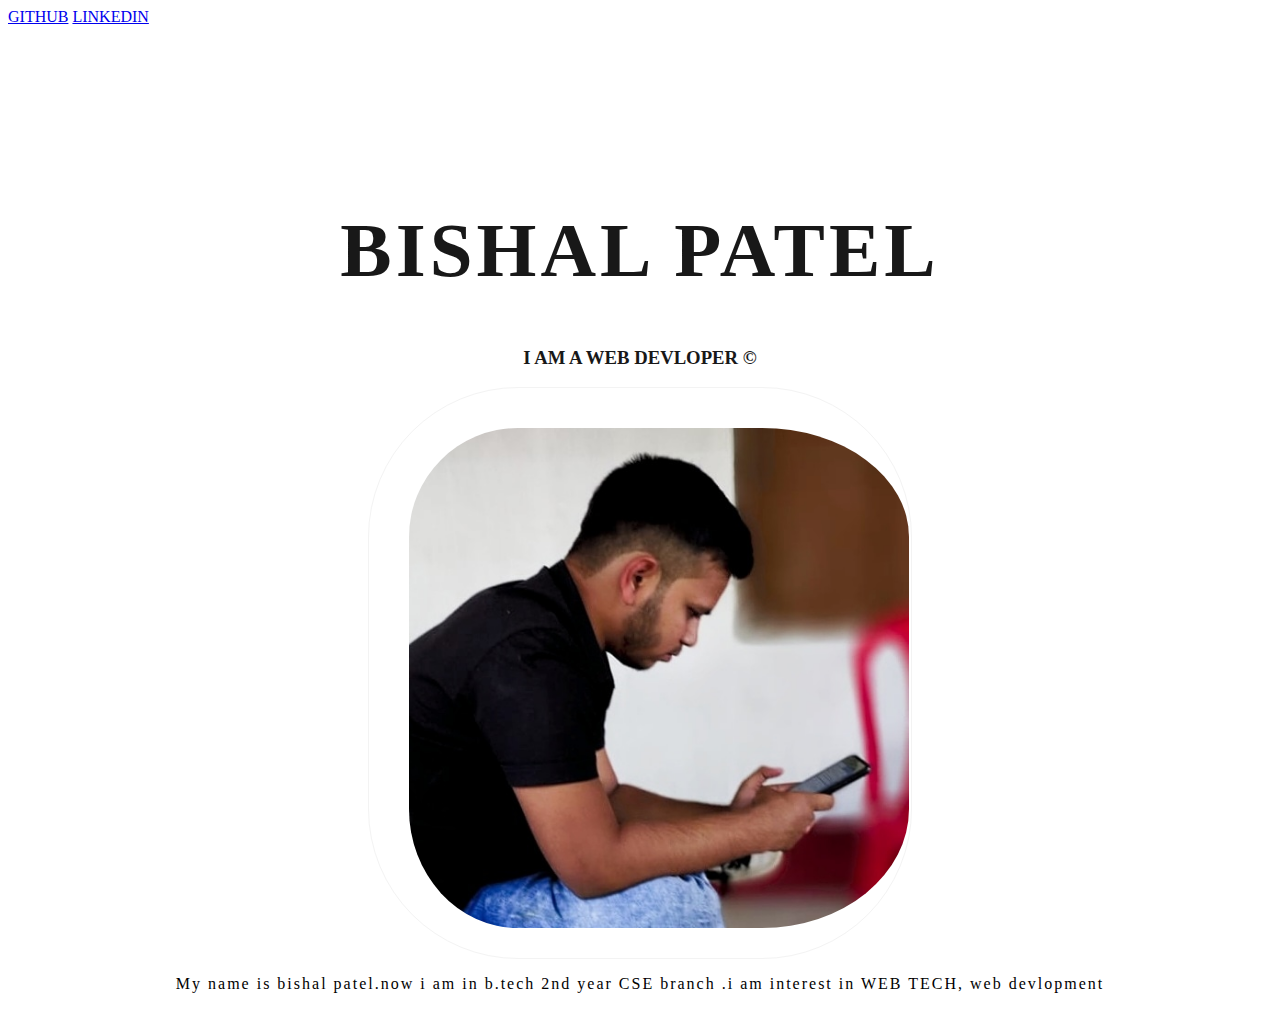
<file: index.html>
<html>
<head>
    <title>project</title>
    <link rel="stylesheet" href="app.css">
    <link rel="stylesheet" href="https://pro.fontawesome.com/releases/v5.10.0/css/all.css" integrity="sha384-AYmEC3Yw5cVb3ZcuHtOA93w35dYTsvhLPVnYs9eStHfGJvOvKxVfELGroGkvsg+p" crossorigin="anonymous"/>
    <!-- CSS only -->
    <link href="https://cdn.jsdelivr.net/npm/bootstrap@5.0.0-beta1/dist/css/bootstrap.min.css" rel="stylesheet" integrity="sha384-giJF6kkoqNQ00vy+HMDP7azOuL0xtbfIcaT9wjKHr8RbDVddVHyTfAAsrekwKmP1" crossorigin="anonymous"> 
    <!-- JavaScript Bundle with Popper -->
    <script src="https://cdn.jsdelivr.net/npm/bootstrap@5.0.0-beta1/dist/js/bootstrap.bundle.min.js" integrity="sha384-ygbV9kiqUc6oa4msXn9868pTtWMgiQaeYH7/t7LECLbyPA2x65Kgf80OJFdroafW" crossorigin="anonymous"></script>
</head>
<body>
    <nav class="navbar navbar-expand-lg navbar-light bg-">
        
          <div class="navbar-nav">
            <a class="nav-item nav-link" href="https://github.com/bishal9861/progateproject"><i class="fab fa-github w3-xxxlarge"></i>GITHUB</a>
            <a class="nav-item nav-link" href="https://www.linkedin.com/in/bishal-patel-8269381a9"><i class="fab fa-linkedin w3-xxxlarge"></i>LINKEDIN</a>
            
          </div>
        
      </nav>

<section class="welcome">
    <div class="row">
        <div class="col-6">
          <h1>BISHAL PATEL</h1>
          <H3>I AM A WEB DEVLOPER &copy;</H3>
        </div>
        <div class="col-6">
          <img src="1.JPG" width="500"  />
        </div>
       
     </div>
     <section>
        <DIV class="project">
            <div class="project-title">
                <a href="https://bishal9861.github.io/progateproject/"><span class="icons"><i class="fab fa-github w3-xxxlarge"></i></span></a>
                <a href="https://www.linkedin.com/in/bishal-patel-8269381a9" target="_blank"><span class="icons"><i class="fab fa-linkedin w3-xxxlarge"></i></span></a>
                 
            </div>
        </DIV>
    </section>
    <section class="aboutyou">
          <p style="letter-spacing: 2px;">My name is bishal patel.now i am in b.tech 2nd year CSE branch .i am interest in WEB TECH, web devlopment</p>
    </section>
    
    





</section>






</body>


</html>
</file>
<file: app.css>
.welcome h1 {
    font-family: "Times New Roman";
    text-align: center;
    font-size: 77px;
    font-weight:800;
    opacity: 0.9;
    margin-top: 20px;
    padding-top: 160px;
    letter-spacing: 4px;

}
.welcome h3{
    font-family: 'Times New Roman', Times, serif;
    text-align: center;
    font-weight: 800;
    opacity: 0.9;
}
.welcome img{
    border: 1px solid rgb(243, 243, 243);
    
    border-radius: 150px;
    padding:40px 2px 30px 40px;
    box-shadow: cornsilk;
    transition: all 0.5s;
    

}
body{
    background-image:url("https://images.unsplash.com/photo-1509624776920-0fac24a9dfda?ixid=MXwxMjA3fDB8MHxzZWFyY2h8MTU3fHxwb3J0Zm9saW8lMjBiYWNrZ3JvdW5kfGVufDB8fDB8&ixlib=rb-1.2.1&auto=format&fit=crop&w=500&q=60") ;
    background-size: cover;
    background-repeat: no-repeat;
}
.welcome{
    text-align: center;
    font-family: 'Times New Roman', Times, serif
    ;
}
.icons{
    font-size: 45px;
    color: black;
    letter-spacing: 10px;

}
</file>
